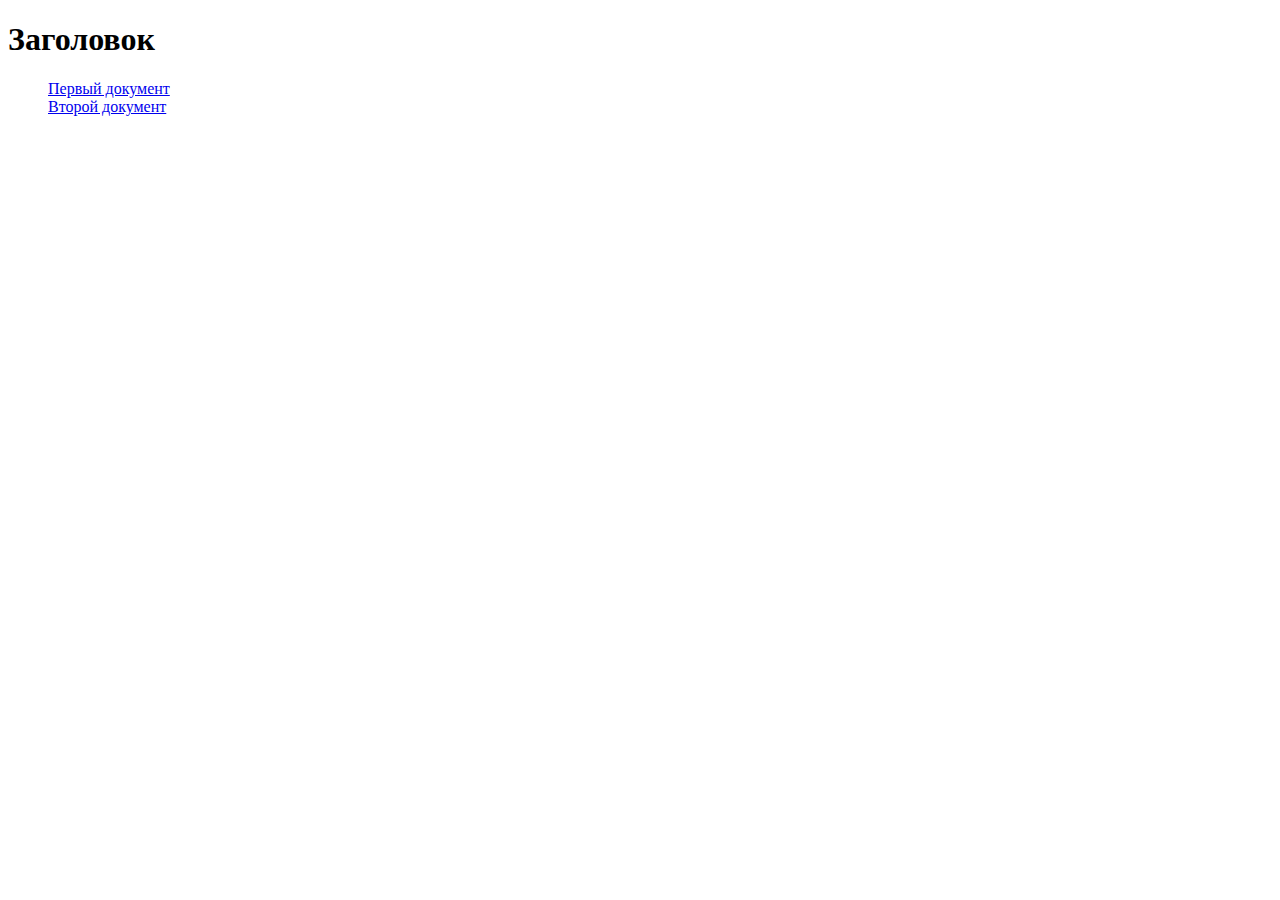
<file: index.html>
<!DOCTYPE html>
<html lang="ru">
    <head>
        <meta charset="utf-8">
        <title>HTML Example</title>
        <link rel="stylesheet" type="text/css" href="style.css">
    </head>

    <body>
        <header>
            <h1>Заголовок</h1>
        </header>
        <ul id="main-tabs">
            <li><a href="h1.html#Start-first-doc">Первый документ</a></li>
            <li><a href="h2.html">Второй документ</a></li>
        </ul>
    </body>
</head>
</html>
</file>
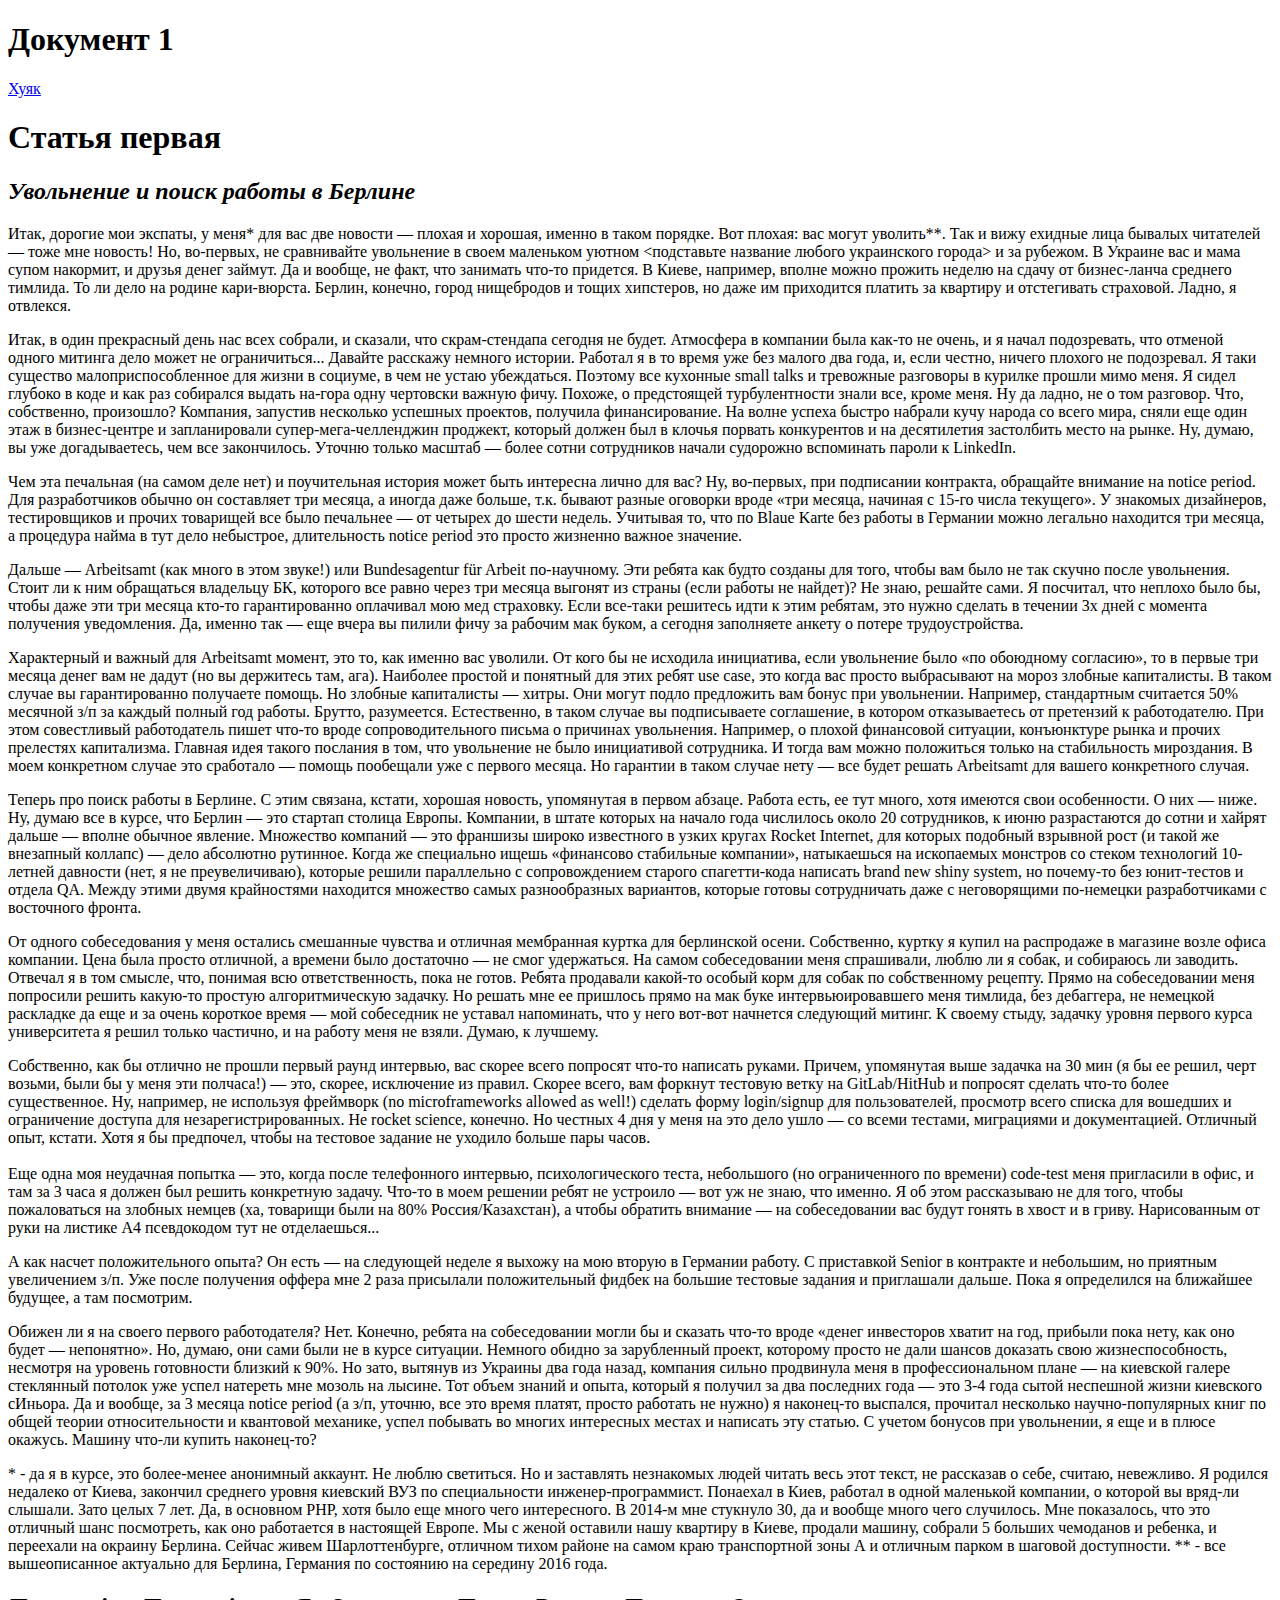
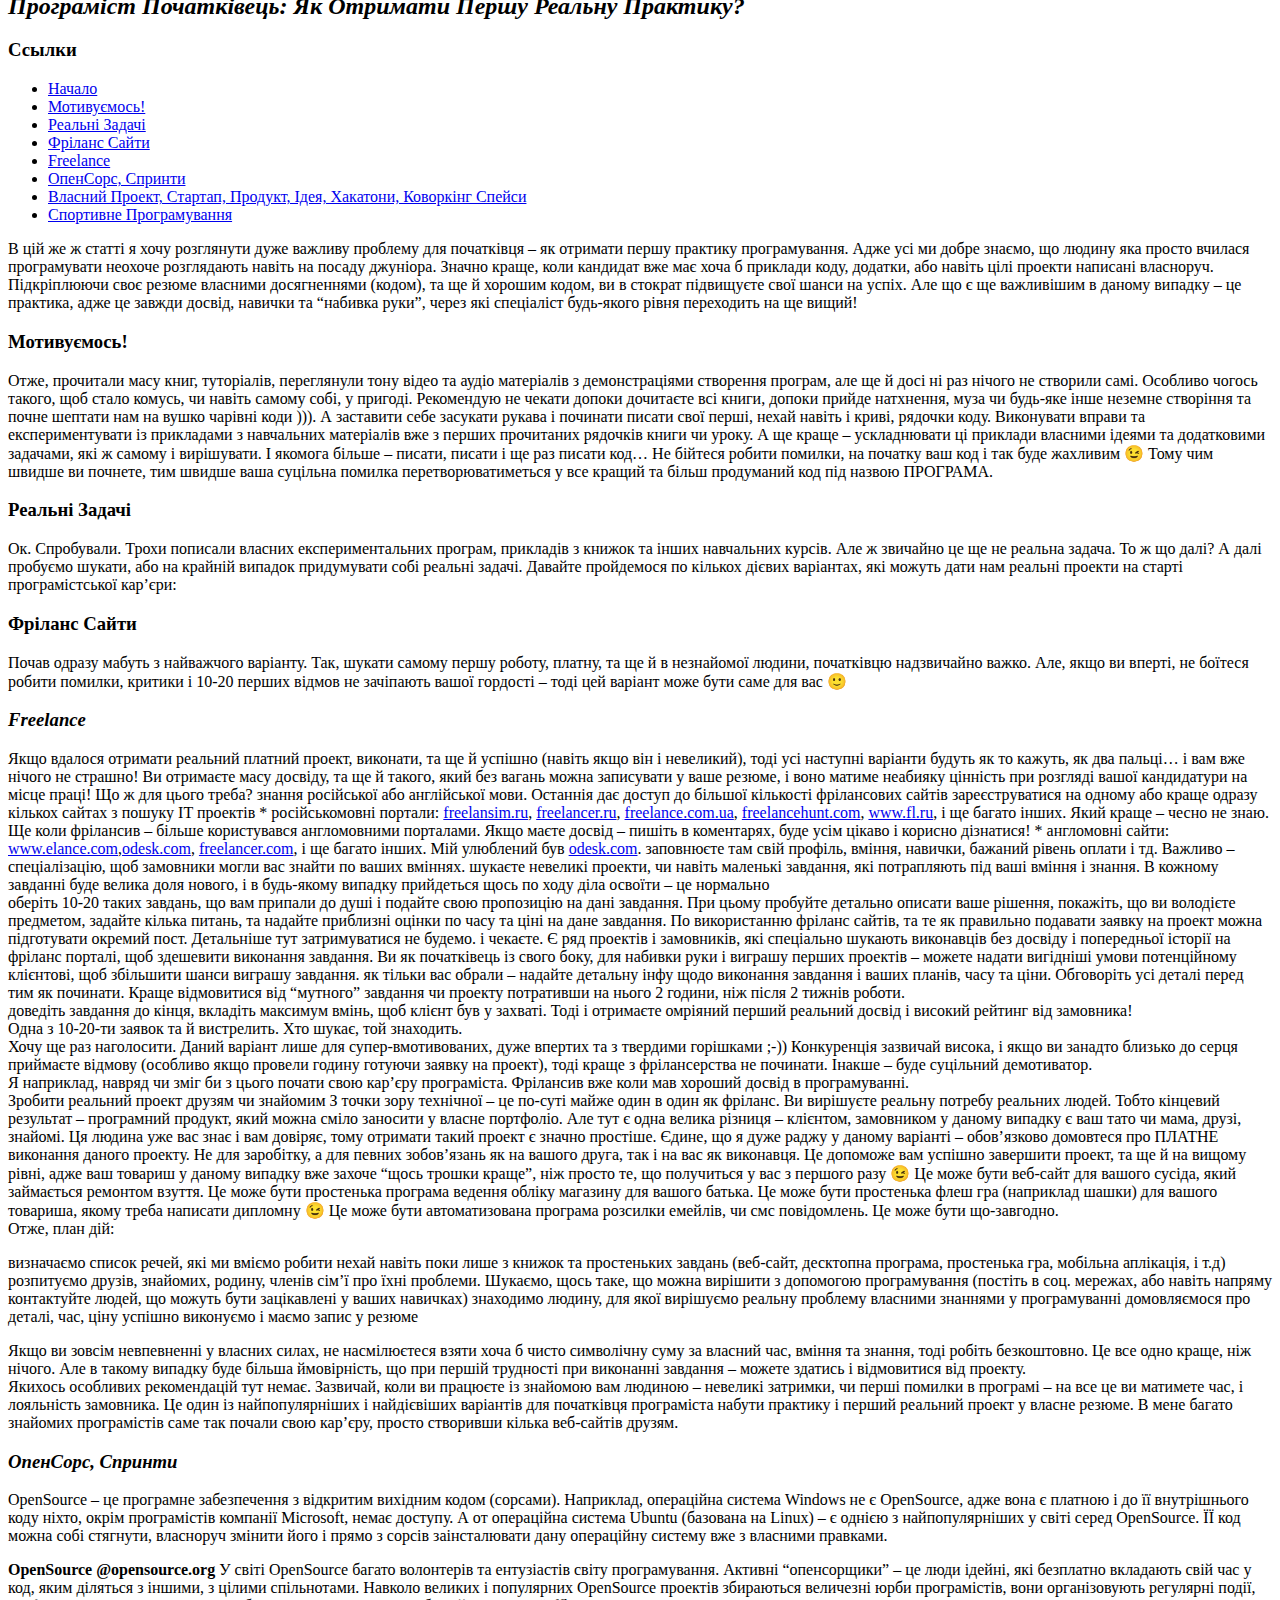
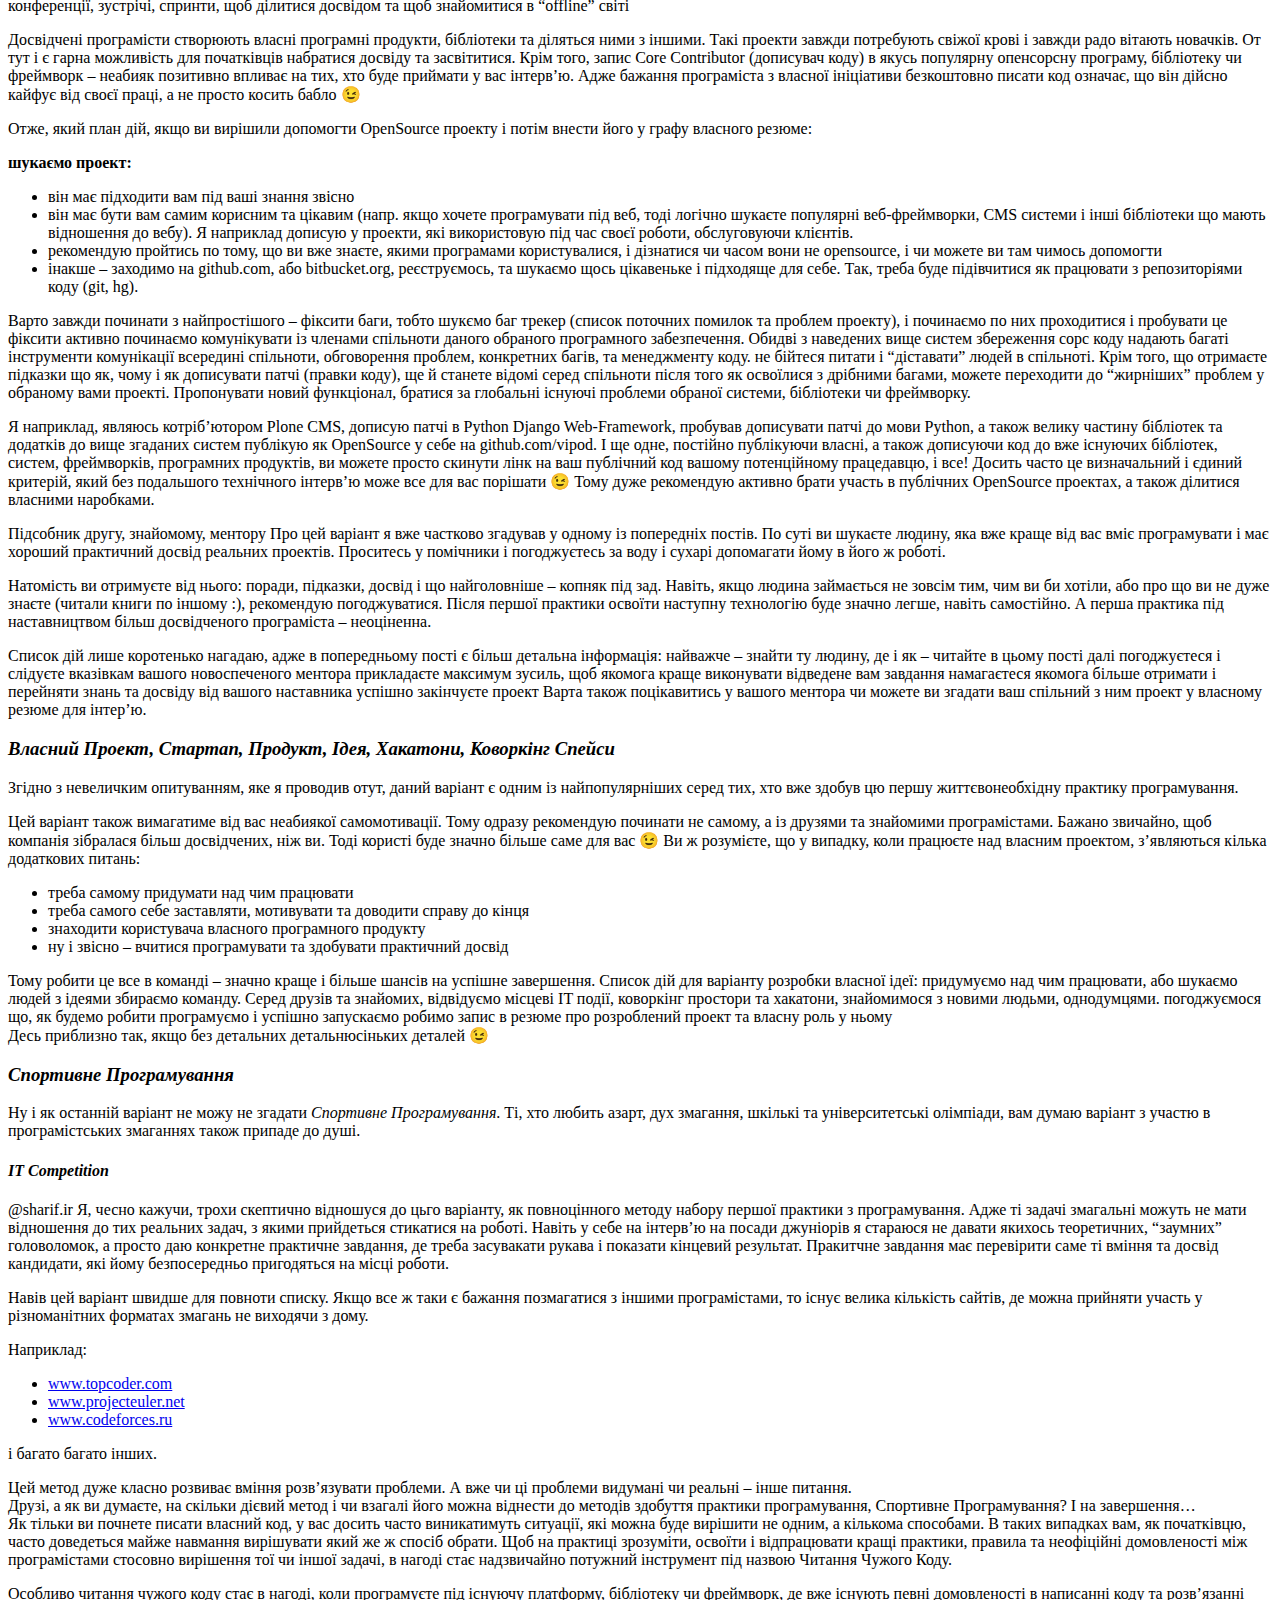
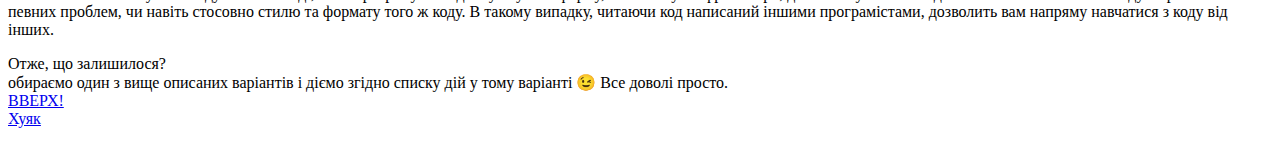
<file: h1.html>
<!DOCTYPE html>
<html lang="ru">
    <head>
        <meta charset="utf-8">
        <title>Странца 2</title>
        <link rel="stylesheet" type="text/css" href="style.css">
    </head>

    <body>
    <a name="Start-first-doc">
    <header><h1>Документ 1</h1></header>
    <a href="index.html#main-tabs">Хуяк</a>
    <header><h1>Статья первая</h1></header>
    <header><h2><i>Увольнение и поиск работы в Берлине</i></h2></header>
    <div>
    <p>
        Итак, дорогие мои экспаты, у меня* для вас две новости — плохая и хорошая, именно в таком порядке. Вот плохая: вас могут уволить**. Так и вижу ехидные лица бывалых читателей — тоже мне новость! Но, во-первых, не сравнивайте увольнение в своем маленьком уютном <подставьте название любого украинского города> и за рубежом. В Украине вас и мама супом накормит, и друзья денег займут. Да и вообще, не факт, что занимать что-то придется. В Киеве, например, вполне можно прожить неделю на сдачу от бизнес-ланча среднего тимлида. То ли дело на родине кари-вюрста. Берлин, конечно, город нищебродов и тощих хипстеров, но даже им приходится платить за квартиру и отстегивать страховой. Ладно, я отвлекся.
        </p>
        <p>
        Итак, в один прекрасный день нас всех собрали, и сказали, что скрам-стендапа сегодня не будет. Атмосфера в компании была как-то не очень, и я начал подозревать, что отменой одного митинга дело может не ограничиться... Давайте расскажу немного истории. Работал я в то время уже без малого два года, и, если честно, ничего плохого не подозревал. Я таки существо малоприспособленное для жизни в социуме, в чем не устаю убеждаться. Поэтому все кухонные small talks и тревожные разговоры в курилке прошли мимо меня. Я сидел глубоко в коде и как раз собирался выдать на-гора одну чертовски важную фичу. Похоже, о предстоящей турбулентности знали все, кроме меня. Ну да ладно, не о том разговор. Что, собственно, произошло? Компания, запустив несколько успешных проектов, получила финансирование. На волне успеха быстро набрали кучу народа со всего мира, сняли еще один этаж в бизнес-центре и запланировали супер-мега-челленджин проджект, который должен был в клочья порвать конкурентов и на десятилетия застолбить место на рынке. Ну, думаю, вы уже догадываетесь, чем все закончилось. Уточню только масштаб — более сотни сотрудников начали судорожно вспоминать пароли к LinkedIn.
        </p>
        <p>
        Чем эта печальная (на самом деле нет) и поучительная история может быть интересна лично для вас? Ну, во-первых, при подписании контракта, обращайте внимание на notice period. Для разработчиков обычно он составляет три месяца, а иногда даже больше, т.к. бывают разные оговорки вроде «три месяца, начиная с 15-го числа текущего». У знакомых дизайнеров, тестировщиков и прочих товарищей все было печальнее — от четырех до шести недель. Учитывая то, что по Blaue Karte без работы в Германии можно легально находится три месяца, а процедура найма в тут дело небыстрое, длительность notice period это просто жизненно важное значение.
        </p>
        <p>
        Дальше — Arbeitsamt (как много в этом звуке!) или Bundesagentur für Arbeit по-научному. Эти ребята как будто созданы для того, чтобы вам было не так скучно после увольнения. Стоит ли к ним обращаться владельцу БК, которого все равно через три месяца выгонят из страны (если работы не найдет)? Не знаю, решайте сами. Я посчитал, что неплохо было бы, чтобы даже эти три месяца кто-то гарантированно оплачивал мою мед страховку. Если все-таки решитесь идти к этим ребятам, это нужно сделать в течении 3х дней с момента получения уведомления. Да, именно так — еще вчера вы пилили фичу за рабочим мак буком, а сегодня заполняете анкету о потере трудоустройства.
        </p>
        <p>
        Характерный и важный для Arbeitsamt момент, это то, как именно вас уволили. От кого бы не исходила инициатива, если увольнение было «по обоюдному согласию», то в первые три месяца денег вам не дадут (но вы держитесь там, ага). Наиболее простой и понятный для этих ребят use case, это когда вас просто выбрасывают на мороз злобные капиталисты. В таком случае вы гарантированно получаете помощь. Но злобные капиталисты — хитры. Они могут подло предложить вам бонус при увольнении. Например, стандартным считается 50% месячной з/п за каждый полный год работы. Брутто, разумеется. Естественно, в таком случае вы подписываете соглашение, в котором отказываетесь от претензий к работодателю. При этом совестливый работодатель пишет что-то вроде сопроводительного письма о причинах увольнения. Например, о плохой финансовой ситуации, конъюнктуре рынка и прочих прелестях капитализма. Главная идея такого послания в том, что увольнение не было инициативой сотрудника. И тогда вам можно положиться только на стабильность мироздания. В моем конкретном случае это сработало — помощь пообещали уже с первого месяца. Но гарантии в таком случае нету — все будет решать Arbeitsamt для вашего конкретного случая.
        </p>
        <p>
        Теперь про поиск работы в Берлине. С этим связана, кстати, хорошая новость, упомянутая в первом абзаце. Работа есть, ее тут много, хотя имеются свои особенности. О них — ниже. Ну, думаю все в курсе, что Берлин — это стартап столица Европы. Компании, в штате которых на начало года числилось около 20 сотрудников, к июню разрастаются до сотни и хайрят дальше — вполне обычное явление. Множество компаний — это франшизы широко известного в узких кругах Rocket Internet, для которых подобный взрывной рост (и такой же внезапный коллапс) — дело абсолютно рутинное. Когда же специально ищешь «финансово стабильные компании», натыкаешься на ископаемых монстров со стеком технологий 10-летней давности (нет, я не преувеличиваю), которые решили параллельно с сопровождением старого спагетти-кода написать brand new shiny system, но почему-то без юнит-тестов и отдела QA. Между этими двумя крайностями находится множество самых разнообразных вариантов, которые готовы сотрудничать даже с неговорящими по-немецки разработчиками с восточного фронта.
        </p>
        <p>
        От одного собеседования у меня остались смешанные чувства и отличная мембранная куртка для берлинской осени. Собственно, куртку я купил на распродаже в магазине возле офиса компании. Цена была просто отличной, а времени было достаточно — не смог удержаться. На самом собеседовании меня спрашивали, люблю ли я собак, и собираюсь ли заводить. Отвечал я в том смысле, что, понимая всю ответственность, пока не готов. Ребята продавали какой-то особый корм для собак по собственному рецепту. Прямо на собеседовании меня попросили решить какую-то простую алгоритмическую задачку. Но решать мне ее пришлось прямо на мак буке интервьюировавшего меня тимлида, без дебаггера, не немецкой раскладке да еще и за очень короткое время — мой собеседник не уставал напоминать, что у него вот-вот начнется следующий митинг. К своему стыду, задачку уровня первого курса университета я решил только частично, и на работу меня не взяли. Думаю, к лучшему.
        </p>
        <p>
        Собственно, как бы отлично не прошли первый раунд интервью, вас скорее всего попросят что-то написать руками. Причем, упомянутая выше задачка на 30 мин (я бы ее решил, черт возьми, были бы у меня эти полчаса!) — это, скорее, исключение из правил. Скорее всего, вам форкнут тестовую ветку на GitLab/HitHub и попросят сделать что-то более существенное. Ну, например, не используя фреймворк (no microframeworks allowed as well!) сделать форму login/signup для пользователей, просмотр всего списка для вошедших и ограничение доступа для незарегистрированных. Не rocket science, конечно. Но честных 4 дня у меня на это дело ушло — со всеми тестами, миграциями и документацией. Отличный опыт, кстати. Хотя я бы предпочел, чтобы на тестовое задание не уходило больше пары часов.<br/><br/>
        Еще одна моя неудачная попытка — это, когда после телефонного интервью, психологического теста, небольшого (но ограниченного по времени) code-test меня пригласили в офис, и там за 3 часа я должен был решить конкретную задачу. Что-то в моем решении ребят не устроило — вот уж не знаю, что именно. Я об этом рассказываю не для того, чтобы пожаловаться на злобных немцев (ха, товарищи были на 80% Россия/Казахстан), а чтобы обратить внимание — на собеседовании вас будут гонять в хвост и в гриву. Нарисованным от руки на листике А4 псевдокодом тут не отделаешься...
        </p>
        <p>
        А как насчет положительного опыта? Он есть — на следующей неделе я выхожу на мою вторую в Германии работу. С приставкой Seniоr в контракте и небольшим, но приятным увеличением з/п. Уже после получения оффера мне 2 раза присылали положительный фидбек на большие тестовые задания и приглашали дальше. Пока я определился на ближайшее будущее, а там посмотрим.
        </p>
        <p>
        Обижен ли я на своего первого работодателя? Нет. Конечно, ребята на собеседовании могли бы и сказать что-то вроде «денег инвесторов хватит на год, прибыли пока нету, как оно будет — непонятно». Но, думаю, они сами были не в курсе ситуации. Немного обидно за зарубленный проект, которому просто не дали шансов доказать свою жизнеспособность, несмотря на уровень готовности близкий к 90%. Но зато, вытянув из Украины два года назад, компания сильно продвинула меня в профессиональном плане — на киевской галере стеклянный потолок уже успел натереть мне мозоль на лысине. Тот объем знаний и опыта, который я получил за два последних года — это 3-4 года сытой неспешной жизни киевского сИньора. Да и вообще, за 3 месяца notice period (а з/п, уточню, все это время платят, просто работать не нужно) я наконец-то выспался, прочитал несколько научно-популярных книг по общей теории относительности и квантовой механике, успел побывать во многих интересных местах и написать эту статью. С учетом бонусов при увольнении, я еще и в плюсе окажусь. Машину что-ли купить наконец-то?
        </p>
        <p>
        * - да я в курсе, это более-менее анонимный аккаунт. Не люблю светиться. Но и заставлять незнакомых людей читать весь этот текст, не рассказав о себе, считаю, невежливо. Я родился недалеко от Киева, закончил среднего уровня киевский ВУЗ по специальности инженер-программист. Понаехал в Киев, работал в одной маленькой компании, о которой вы вряд-ли слышали. Зато целых 7 лет. Да, в основном PHP, хотя было еще много чего интересного. В 2014-м мне стукнуло 30, да и вообще много чего случилось. Мне показалось, что это отличный шанс посмотреть, как оно работается в настоящей Европе. Мы с женой оставили нашу квартиру в Киеве, продали машину, собрали 5 больших чемоданов и ребенка, и переехали на окраину Берлина. Сейчас живем Шарлоттенбурге, отличном тихом районе на самом краю транспортной зоны А и отличным парком в шаговой доступности.
        ** - все вышеописанное актуально для Берлина, Германия по состоянию на середину 2016 года.
        </p>
    </div>

    <div>
        <a name="top"></a>
        <header><h2><i>Програміст Початківець: Як Отримати Першу Реальну Практику?</i></h2></header>
            <div>
            <header><h3><b>Ссылки</b></h3></header>
            <ul>
                <li><a href="#start">Начало</a></li>
                <li><a href="#Мотивуємось!">Мотивуємось!</a></li>
                <li><a href="#Реальні Задачі">Реальні Задачі</a></li>
                <li><a href="#Фріланс Сайти">Фріланс Сайти</a></li>
                <li><a href="#Freelance">Freelance</a></li>
                <li><a href="#ОпенСорс">ОпенСорс, Cпринти</a></li>
                <li><a href="#mnogo-bukv">Власний Проект, Стартап, Продукт, Ідея, Хакатони, Коворкінг Спейси</li>
                <li><a href="#Спортивне Програмування">Спортивне Програмування</li>
            </ul>
            </div>
            <p>
            <p><a name="start"></a></p>
            В цій же ж статті я хочу розглянути дуже важливу проблему для початківця – як отримати першу практику програмування. Адже усі ми добре знаємо, що людину яка просто вчилася програмувати неохоче розглядають навіть на посаду джуніора. Значно краще, коли кандидат вже має хоча б приклади коду, додатки, або навіть цілі проекти написані власноруч. Підкріплюючи своє резюме власними досягненнями (кодом), та ще й хорошим кодом, ви в стократ підвищуєте свої шанси на успіх. Але що є ще важливішим в даному випадку – це практика, адже це завжди досвід, навички та “набивка руки”, через які спеціаліст будь-якого рівня переходить на ще вищий!
            </p>
            <p>
            <a name="Мотивуємось!"></a>
            <header><h3>Мотивуємось!</h3></header>
            Отже, прочитали масу книг, туторіалів, переглянули тону відео та аудіо матеріалів з демонстраціями створення програм, але ще й досі ні раз нічого не створили самі. Особливо чогось такого, щоб стало комусь, чи навіть самому собі, у пригоді.
            Рекомендую не чекати допоки дочитаєте всі книги, допоки прийде натхнення, муза чи будь-яке інше неземне створіння та почне шептати нам на вушко чарівні коди ))).  А заставити себе засукати рукава і починати писати свої перші, нехай навіть і криві, рядочки коду. Виконувати вправи та експериментувати із прикладами з навчальних матеріалів вже з перших прочитаних рядочків книги чи уроку. А ще краще – ускладнювати ці приклади власними ідеями та додатковими задачами, які ж самому і вирішувати. І якомога більше – писати, писати і ще раз писати код… Не бійтеся робити помилки, на початку ваш код і так буде жахливим 😉 Тому чим швидше ви почнете, тим швидше ваша суцільна помилка перетворюватиметься у все кращий та більш продуманий код під назвою
            ПРОГРАМА.
            </p>
            <p>
            <a name="Реальні Задачі"></a>
            <header><h3>Реальні Задачі</h3></header>
            Ок. Спробували. Трохи пописали власних експериментальних програм, прикладів з книжок та інших навчальних курсів. Але ж звичайно це ще не реальна задача. То ж що далі?
            А далі пробуємо шукати, або на крайній випадок придумувати собі реальні задачі. Давайте пройдемося по кількох дієвих варіантах, які можуть дати нам реальні проекти на старті програмістської кар’єри:
            </p>
            <p>
            <a name="Фріланс Сайти"></a>
            <header><h3>Фріланс Сайти</h3></header>
            Почав одразу мабуть з найважчого варіанту. Так, шукати самому першу роботу, платну, та ще й в незнайомої людини, початківцю надзвичайно важко. Але, якщо ви вперті, не боїтеся робити помилки, критики і 10-20 перших відмов не зачіпають вашої гордості – тоді цей варіант може бути саме для вас 🙂
            </p>
            <p>
            <a name="Freelance"></a>
            <header><h3><i>Freelance</i></h3></header>
            Якщо вдалося отримати реальний платний проект, виконати, та ще й успішно (навіть якщо він і невеликий), тоді усі наступні варіанти будуть як то кажуть, як два пальці… і вам вже нічого не страшно! Ви отримаєте масу досвіду, та ще й такого, який без вагань можна записувати у ваше резюме, і воно матиме неабияку цінність при розгляді вашої кандидатури на місце праці!
            Що ж для цього треба?
            знання російської або англійської мови. Останнія дає доступ до більшої кількості фрілансових сайтів
            зареєструватися на одному або краще одразу кількох сайтах з пошуку IT проектів
            * російськомовні портали: <a href="http://www.freelansim.ru">freelansim.ru</a>, <a href="freelancer.ru">freelancer.ru</a>, <a href="freelance.com.ua">freelance.com.ua</a>, <a href="freelancehunt.com">freelancehunt.com</a>, <a href="www.fl.ru">www.fl.ru</a>, і ще багато інших. Який краще – чесно не знаю. Ще коли фрілансив – більше користувався англомовними порталами. Якщо маєте досвід – пишіть в коментарях, буде усім цікаво і корисно дізнатися!
            * англомовні сайти: <a href="http://www.elance.com">www.elance.com</a>,<a href="http://odesk.com">odesk.com</a>, <a href="http://freelancer.com">freelancer.com</a>, і ще багато інших. Мій улюблений був <a href="http://odesk.com">odesk.com</a>.
            заповнюєте там свій профіль, вміння, навички, бажаний рівень оплати і тд. Важливо – спеціалізацію, щоб замовники могли вас знайти по ваших вміннях.
            шукаєте невеликі проекти, чи навіть маленькі завдання, які потрапляють під ваші вміння і знання. В кожному завданні буде велика доля нового, і в будь-якому випадку прийдеться щось по ходу діла освоїти – це нормально
            <br/>
            оберіть 10-20 таких завдань, що вам припали до душі і подайте свою пропозицію на дані завдання. При цьому пробуйте детально описати ваше рішення, покажіть, що ви володієте предметом, задайте кілька питань, та надайте приблизні оцінки по часу та ціні на дане завдання. По використанню фріланс сайтів, та те як правильно подавати заявку на проект можна підготувати окремий пост. Детальніше тут затримуватися не будемо.
            і чекаєте. Є ряд проектів і замовників, які спеціально шукають виконавців без досвіду і попередньої історії на фріланс порталі, щоб здешевити виконання завдання. Ви як початківець із свого боку, для набивки руки і виграшу перших проектів – можете надати вигідніші умови потенційному клієнтові, щоб збільшити шанси виграшу завдання.
            як тільки вас обрали – надайте детальну інфу щодо виконання завдання і ваших планів, часу та ціни. Обговоріть усі деталі перед тим як починати. Краще відмовитися від “мутного” завдання чи проекту потративши на нього 2 години, ніж після 2 тижнів роботи.
            <br/>
            доведіть завдання до кінця, вкладіть максимум вмінь, щоб клієнт був у захваті. Тоді і отримаєте омріяний перший реальний досвід і високий рейтинг від замовника!
            <br/>
            Одна з 10-20-ти заявок та й вистрелить. Хто шукає, той знаходить.<br/>
            Хочу ще раз наголосити. Даний варіант лише для супер-вмотивованих, дуже впертих та з твердими горішками ;-)) Конкуренція зазвичай висока, і якщо ви занадто близько до серця приймаєте відмову (особливо якщо провели годину готуючи заявку на проект), тоді краще з фрілансерства не починати. Інакше – буде суцільний демотиватор.<br/>
            Я наприклад, навряд чи зміг би з цього почати свою кар’єру програміста. Фрілансив вже коли мав хороший досвід в програмуванні.<br/>
            Зробити реальний проект друзям чи знайомим
            З точки зору технічної – це по-суті майже один в один як фріланс. Ви вирішуєте реальну потребу реальних людей. Тобто кінцевий результат – програмний продукт, який можна сміло заносити у власне портфоліо.
            Але тут є одна велика різниця – клієнтом, замовником у даному випадку є ваш тато чи мама, друзі, знайомі. Ця людина уже вас знає і вам довіряє, тому отримати такий проект є значно простіше. Єдине, що я дуже раджу у даному варіанті – обов’язково домовтеся про ПЛАТНЕ виконання даного проекту. Не для заробітку, а для певних зобов’язань як на вашого друга, так і на вас як виконавця. Це допоможе вам успішно завершити проект, та ще й на вищому рівні, адже ваш товариш у даному випадку вже захоче “щось трошки краще”, ніж просто те, що получиться у вас з першого разу 😉
            Це може бути веб-сайт для вашого сусіда, який займається ремонтом взуття. Це може бути простенька програма ведення обліку магазину для вашого батька. Це може бути простенька флеш гра (наприклад шашки) для вашого товариша, якому треба написати дипломну 😉 Це може бути автоматизована програма розсилки емейлів, чи смс повідомлень. Це може бути що-завгодно.<br/>
            Отже, план дій:<p>
            визначаємо список речей, які ми вміємо робити нехай навіть поки лише з книжок та простеньких завдань (веб-сайт, десктопна програма, простенька гра, мобільна аплікація, і т.д)
            розпитуємо друзів, знайомих, родину, членів сім’ї про їхні проблеми. Шукаємо, щось таке, що можна вирішити з допомогою програмування (постіть в соц. мережах, або навіть напряму контактуйте людей, що можуть бути зацікавлені у ваших навичках)
            знаходимо людину, для якої вирішуємо реальну проблему власними знаннями у програмуванні
            домовляємося про деталі, час, ціну
            успішно виконуємо і маємо запис у резюме </p>
            Якщо ви зовсім невпевненні у власних силах, не насмілюєтеся взяти хоча б чисто символічну суму за власний час, вміння та знання, тоді робіть безкоштовно. Це все одно краще, ніж нічого. Але в такому випадку буде більша ймовірність, що при першій трудності при виконанні завдання – можете здатись і відмовитися від проекту. <br/>
            Якихось особливих рекомендацій тут немає. Зазвичай, коли ви працюєте із знайомою вам людиною – невеликі затримки, чи перші помилки в програмі – на все це ви матимете час, і лояльність замовника.
            Це один із найпопулярніших і найдієвіших варіантів для початківця програміста набути практику і перший реальний проект у власне резюме. В мене багато знайомих програмістів саме так почали свою кар’єру, просто створивши кілька веб-сайтів друзям.
            <p>
            <a name="ОпенСорс"></a>
            <header><h3><i>ОпенСорс, Cпринти</i></h3></header>
            OpenSource – це програмне забезпечення з відкритим вихідним кодом (сорсами). Наприклад, операційна система Windows не є OpenSource, адже вона є платною і до її внутрішнього коду ніхто, окрім програмістів компанії Microsoft, немає доступу. А от операційна система Ubuntu (базована на Linux) – є однією з найпопулярніших у світі серед OpenSource. ЇЇ код можна собі стягнути, власноруч змінити його і прямо з сорсів заінсталювати дану операційну систему вже з власними правками.
            </p>
            <p>
            <strong>OpenSource</strong>
            <strong>@opensource.org</strong>
            У світі OpenSource багато волонтерів та ентузіастів світу програмування. Активні “опенсорщики” – це люди ідейні, які безплатно вкладають свій час у код, яким діляться з іншими, з цілими спільнотами. Навколо великих і популярних OpenSource проектів збираються величезні юрби програмістів, вони організовують регулярні події, конференції, зустрічі, спринти, щоб ділитися досвідом та щоб знайомитися в “offline” світі </p>

            <p>
            Досвідчені програмісти створюють власні програмні продукти, бібліотеки та діляться ними з іншими. Такі проекти завжди потребують свіжої крові і завжди радо вітають новачків. От тут і є гарна можливість для початківців набратися досвіду та засвітитися. Крім того, запис Core Contributor (дописувач коду) в якусь популярну опенсорсну програму, бібліотеку чи фреймворк – неабияк позитивно впливає на тих, хто буде приймати у вас інтерв’ю. Адже бажання програміста з власної ініціативи безкоштовно писати код означає, що він дійсно кайфує від своєї праці, а не просто косить бабло 😉</p>
            <p>
            Отже, який план дій, якщо ви вирішили допомогти OpenSource проекту і потім внести його у графу 
            власного резюме:</p>
            <p>
            <b>шукаємо проект:</b>
            <ul id="list-work">
            <li> він має підходити вам під ваші знання звісно</li>
            <li> він має бути вам самим корисним та цікавим (напр. якщо хочете програмувати під веб, тоді логічно шукаєте популярні веб-фреймворки, CMS системи і інші бібліотеки що мають відношення до вебу). Я наприклад дописую у проекти, які використовую під час своєї роботи, обслуговуючи клієнтів.</li>
            <li> рекомендую пройтись по тому, що ви вже знаєте, якими програмами користувалися, і дізнатися чи часом вони не opensource, і чи можете ви там чимось допомогти </li>
            <li> інакше – заходимо на github.com, або bitbucket.org, реєструємось, та шукаємо щось цікавеньке і підходяще для себе. Так, треба буде підівчитися як працювати з репозиторіями коду (git, hg).</li>
            </ul>
            <p>
            Варто завжди починати з найпростішого – фіксити баги, тобто шукємо баг трекер (список поточних помилок та проблем проекту), і починаємо по них проходитися і пробувати це фіксити
            активно починаємо комунікувати із членами спільноти даного обраного програмного забезпечення. Обидві з наведених вище систем збереження сорс коду надають багаті інструменти комунікації всередині спільноти, обговорення проблем, конкретних багів, та менеджменту коду.
            не бійтеся питати і “діставати” людей в спільноті. Крім того, що отримаєте підказки що як, чому і як дописувати патчі (правки коду), ще й станете відомі серед спільноти
            після того як освоїлися з дрібними багами, можете переходити до “жирніших” проблем у обраному вами проекті. Пропонувати новий функціонал, братися за глобальні існуючі проблеми обраної системи, бібліотеки чи фреймворку.</p>
            <p>
            Я наприклад, являюсь котріб’ютором Plone CMS, дописую патчі в Python Django Web-Framework, пробував дописувати патчі до мови Python, а також велику частину бібліотек та додатків до вище згаданих систем публікую як OpenSource у себе на github.com/vipod.
            І ще одне, постійно публікуючи власні, а також дописуючи код до вже існуючих бібліотек, систем, фреймворків, програмних продуктів, ви можете просто скинути лінк на ваш публічний код вашому потенційному працедавцю, і все! Досить часто це визначальний і єдиний критерій, який без подальшого технічного інтерв’ю може все для вас порішати 😉 Тому дуже рекомендую активно брати участь в публічних OpenSource проектах, а також ділитися власними наробками.
            </p>
            <p>
            Підсобник другу, знайомому, ментору
            Про цей варіант я вже частково згадував у одному із попередніх постів. По суті ви шукаєте людину, яка вже краще від вас вміє програмувати і має хороший практичний досвід реальних проектів. Проситесь у помічники і погоджуєтесь за воду і сухарі допомагати йому в його ж роботі.
            </p>
            <p>
            Натомість ви отримуєте від нього: поради, підказки, досвід і що найголовніше – копняк під зад. Навіть, якщо людина займається не зовсім тим, чим ви би хотіли, або про що ви не дуже знаєте (читали книги по іншому :), рекомендую погоджуватися. Після першої практики освоїти наступну технологію буде значно легше, навіть самостійно. А перша практика під наставництвом більш досвідченого програміста – неоціненна.
            </p>
            <p>
            Список дій лише коротенько нагадаю, адже в попередньому пості є більш детальна інформація:
            найважче – знайти ту людину, де і як – читайте в цьому пості
            далі погоджуєтеся і слідуєте вказівкам вашого новоспеченого ментора
            прикладаєте максимум зусиль, щоб якомога краще виконувати відведене вам завдання
            намагаєтеся якомога більше отримати і перейняти знань та досвіду від вашого наставника
            успішно закінчуєте проект
            Варта також поцікавитись у вашого ментора чи можете ви згадати ваш спільний з ним проект у власному резюме для інтер’ю.
            </p>
            <p>
            <a name="mnogo-bukv"></a>
            <header><h3><i>Власний Проект, Стартап, Продукт, Ідея, Хакатони, Коворкінг Спейси</i></h3></header>
            Згідно з невеличким опитуванням, яке я проводив отут, даний варіант є одним із найпопулярніших серед тих, хто вже здобув цю першу життєвонеобхідну практику програмування.
            </p>
            <p>
            Цей варіант також вимагатиме від вас неабиякої самомотивації. Тому одразу рекомендую починати не самому, а із друзями та знайомими програмістами. Бажано звичайно, щоб компанія зібралася більш досвідчених, ніж ви. Тоді користі буде значно більше саме для вас 😉 Ви ж розумієте, що у випадку, коли працюєте над власним проектом, з’являються кілька додаткових питань:
            <ul>
            <li>треба самому придумати над чим працювати</li>
            <li>треба самого себе заставляти, мотивувати та доводити справу до кінця</li>
            <li>знаходити користувача власного програмного продукту</li>
            <li>ну і звісно – вчитися програмувати та здобувати практичний досвід</li>
            </ul>
            Тому робити це все в команді – значно краще і більше шансів на успішне завершення.
            Список дій для варіанту розробки власної ідеї:
            придумуємо над чим працювати, або шукаємо людей з ідеями
            збираємо команду. Серед друзів та знайомих, відвідуємо місцеві IT події, коворкінг простори та хакатони, знайомимося з новими людьми, однодумцями.
            погоджуємося що, як будемо робити
            програмуємо і успішно запускаємо
            робимо запис в резюме про розроблений проект та власну роль у ньому <br/>
            Десь приблизно так, якщо без детальних детальнюсіньких деталей 😉
            <p>
            <a name="Спортивне Програмування"></a>
            <header><h3><i>Спортивне Програмування</i></h3></header>
            Ну і як останній варіант не можу не згадати <i>Спортивне Програмування</i>. Ті, хто любить азарт, дух змагання, шкількі та університетські олімпіади, вам думаю варіант з участю в програмістських змаганнях також припаде до душі.
            <p>
            <header><h4><i>IT Competition</i></h4></header>
            @sharif.ir
            Я, чесно кажучи, трохи скептично відношуся до цьго варіанту, як повноцінного методу набору першої практики з програмування. Адже ті задачі змагальні можуть не мати відношення до тих реальних задач, з якими прийдеться стикатися на роботі. Навіть у себе на інтерв’ю на посади джуніорів я стараюся не давати якихось теоретичних, “заумних” головоломок, а просто даю конкретне практичне завдання, де треба засувакати рукава і показати кінцевий результат. Пракитчне завдання має перевірити саме ті вміння та досвід кандидати, які йому безпосередньо пригодяться на місці роботи.
            </p>
            <p>
            Навів цей варіант швидше для повноти списку. Якщо все ж таки є бажання позмагатися з іншими програмістами, то існує велика кількість сайтів, де можна прийняти участь у різноманітних форматах змагань не виходячи з дому. 
            </p>
            <p>
            Наприклад:
            <ul>
                <li><a href="http://www.topcoder.com">www.topcoder.com</a></li>
                <li><a href="http://www.projecteuler.net">www.projecteuler.net</a></li>
                <li><a href="http://www.codeforces.ru">www.codeforces.ru</a></li>
            </ul>
                і багато багато інших.
            </p>
            <p>
            Цей метод дуже класно розвиває вміння розв’язувати проблеми. А вже чи ці проблеми видумані чи реальні – інше питання.<br/>
            Друзі, а як ви думаєте, на скільки дієвий метод і чи взагалі його можна віднести до методів здобуття практики програмування, Спортивне Програмування?
            І на завершення…<br/>
            Як тільки ви почнете писати власний код, у вас досить часто виникатимуть ситуації, які можна буде вирішити не одним, а кількома способами. В таких випадках вам, як початківцю, часто доведеться майже навмання вирішувати який же ж спосіб обрати. Щоб на практиці зрозуміти, освоїти і відпрацювати кращі практики, правила та неофіційні домовленості між програмістами стосовно вирішення тої чи іншої задачі, в нагоді стає надзвичайно потужний інструмент під назвою Читання Чужого Коду.
            </p>
            <p></p>
            Особливо читання чужого коду стає в нагоді, коли програмуєте під існуючу платформу, бібліотеку чи фреймворк, де вже існують певні домовленості в написанні коду та розв’язанні певних проблем, чи навіть стосовно стилю та формату того ж коду. В такому випадку, читаючи код написаний іншими програмістами, дозволить вам напряму навчатися з коду від інших.
            </p>
            <p>
            Отже, що залишилося?<br/>
            обираємо один з вище описаних варіантів
            і діємо згідно списку дій у тому варіанті 😉 Все доволі просто.<br/>
            <a href="#top">ВВЕРХ!</a>
            <br/>
            <a href="index.html#main-tabs">Хуяк</a>
            </p>
        </p>
    </div>
    </body>
</html>
</file>
<file: style.css>
#main-tabs{
	list-style-type: none;
}
</file>
